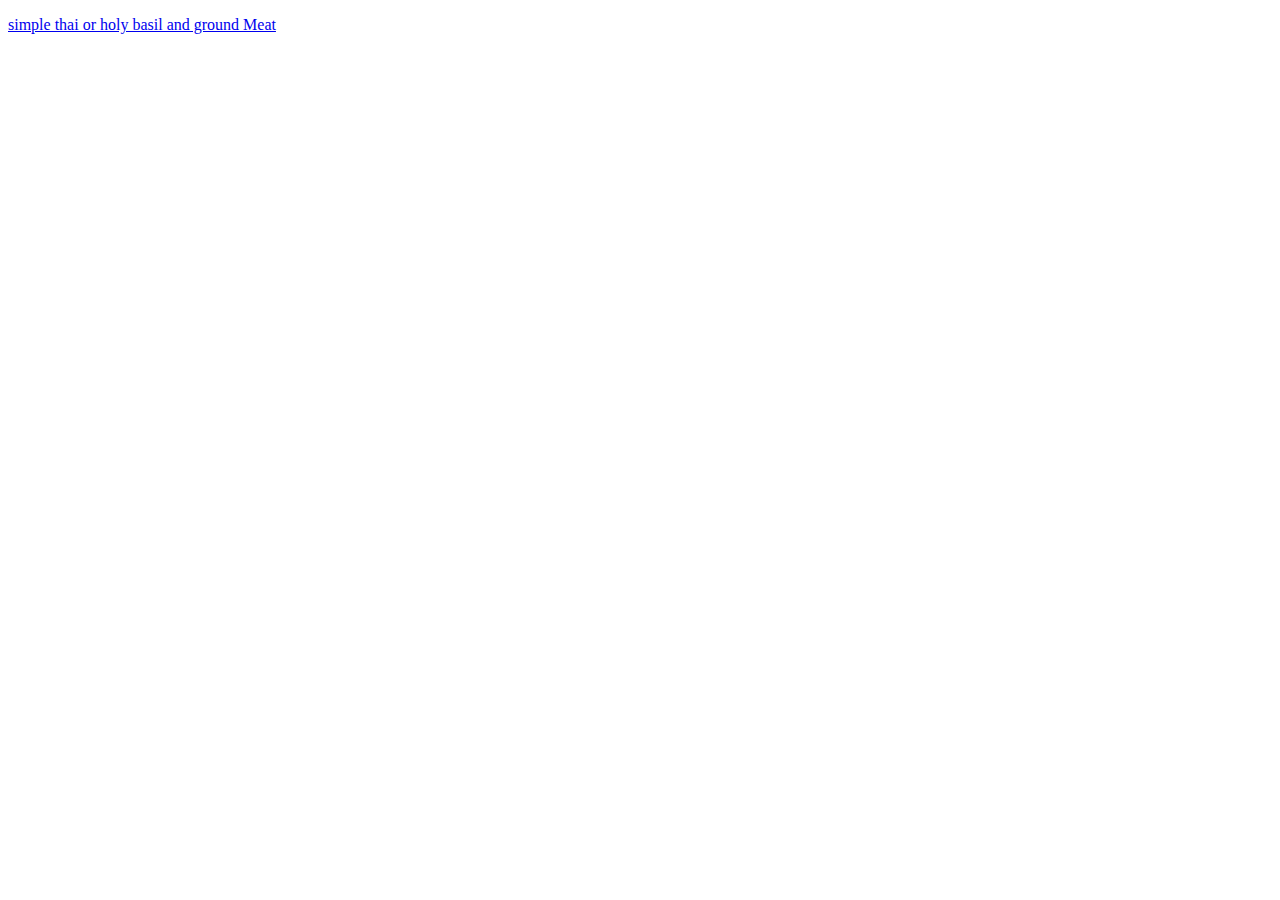
<file: Recipes-Pages/basil-ground-meat-stir-fry.html>
<!DOCTYPE html>
<html lang="en">
<head>
    <meta charset="UTF-8">
    <meta name="viewport" content="width=device-width, initial-scale=1.0">
    <title>Basil Stir fry</title>
</head>

<body>
    <p>
        <a href="https://youtu.be/Kv8s00Vr_xI?si=DLO_cFyzAC3F3erw" target="_blank" rel="noopener noreferrer"> <p>simple thai or holy basil and ground Meat</p></a>
    </p>
</body>
</html>
</file>
